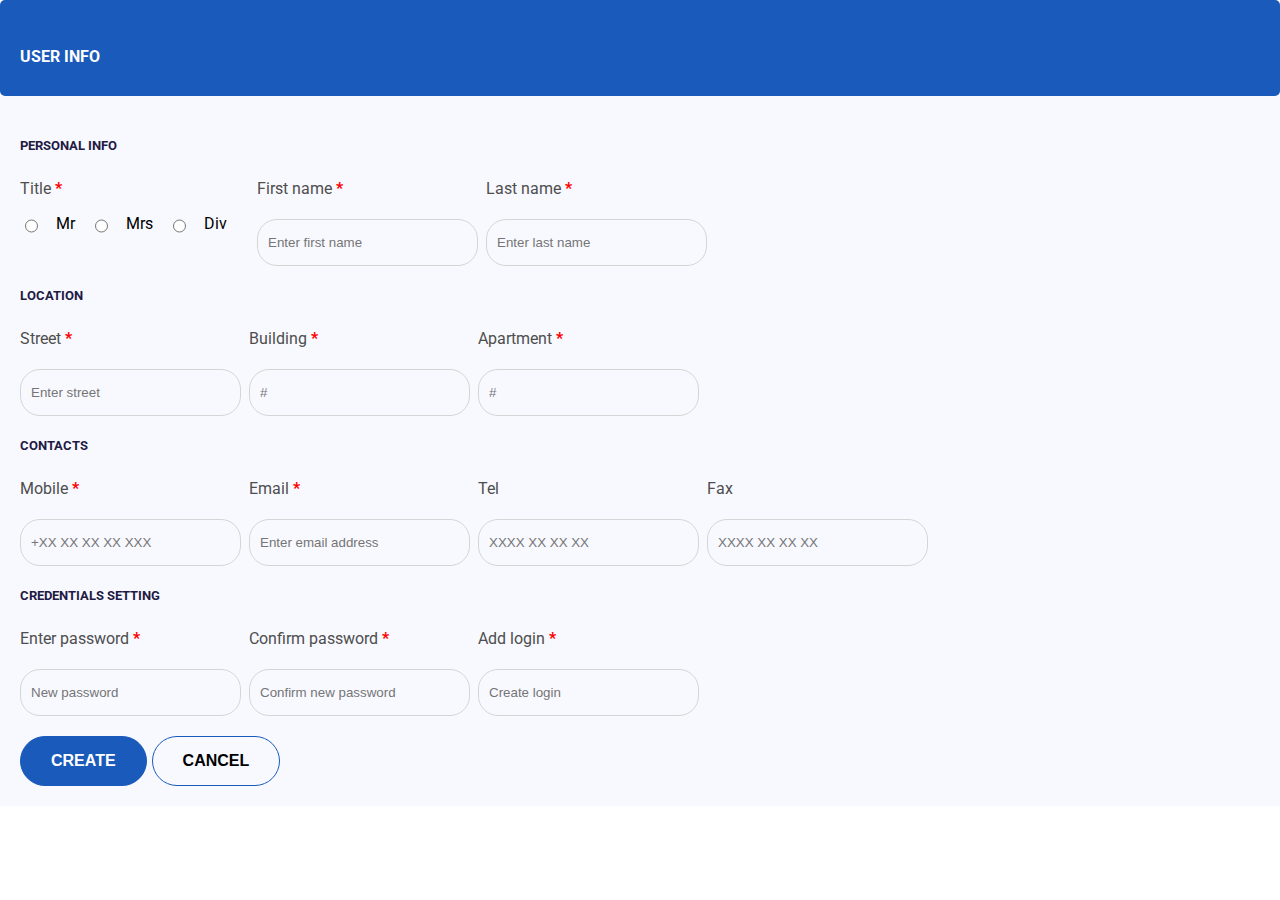
<file: frontForm/index.html>
<!DOCTYPE html>
<html lang="en">
<head>
    <meta charset="UTF-8">
    <meta name="viewport" content="width=device-width, initial-scale=1.0">
    <title>User Info</title>
    <link rel="stylesheet" href="style/styles.css">
</head>
<body>
    <header class="user_info">
        <h5>USER INFO</h5>
    </header>
    <main class="create_info">
        <form action="/" method="post">
            <h5>PERSONAL INFO</h5>
            <div class="personal_info">
                <div class="title">
                    <p>Title <b>*</b></p>
                    <div class="radio-group">
                        <input type="radio" name="title" id="mr"><label for="mr">Mr</label>
                        <input type="radio" name="title" id="mrs"><label for="mrs">Mrs</label>
                        <input type="radio" name="title" id="div"><label for="div">Div</label>
                    </div>
                </div>
                <div class="name">
                    <p>First name <b>*</b></p>
                    <input type="text" name="first_name" placeholder="Enter first name">
                </div>
                <div class="surname">
                    <p>Last name <b>*</b></p>
                    <input type="text" name="last_name" placeholder="Enter last name">
                </div>
            </div>
            <h5>LOCATION</h5>
            <div class="location">
                <div class="street">
                    <p>Street <b>*</b></p>
                    <input type="text" name="street" placeholder="Enter street">
                </div>
                <div class="building">
                    <p>Building <b>*</b></p>
                    <input type="text" name="building" placeholder="#">
                </div>
                <div class="apartment">
                    <p>Apartment <b>*</b></p>
                    <input type="text" name="apartment" placeholder="#">
                </div>
            </div>
            <h5>CONTACTS</h5>
            <div class="contacts">
                <div class="mobile">
                    <p>Mobile <b>*</b></p>
                    <input type="tel" name="mobile" placeholder="+XX XX XX XX XXX">
                </div>
                <div class="email">
                    <p>Email <b>*</b></p>
                    <input type="email" name="email" placeholder="Enter email address">
                </div>
                <div class="tel">
                    <p>Tel</p>
                    <input type="tel" name="tel" placeholder="XXXX XX XX XX">
                </div>
                <div class="fax">
                    <p>Fax</p>
                    <input type="tel" name="fax" placeholder="XXXX XX XX XX">
                </div>
            </div>
            <h5>CREDENTIALS SETTING</h5>
            <div class="credentials_setting">
                <div class="password">
                    <p>Enter password <b>*</b></p>
                    <input type="password" name="password" placeholder="New password">
                </div>
                <div class="confirm_password">
                    <p>Confirm password <b>*</b></p>
                    <input type="password" name="confirm_password" placeholder="Confirm new password">
                </div>
                <div class="login">
                    <p>Add login <b>*</b></p>
                    <input type="text" name="login" placeholder="Create login">
                </div>
            </div>
            <div class="buttons">
                <button type="submit" class="create">CREATE</button>
                <button type="reset" class="cancel">CANCEL</button>
            </div>
        </form>
    </main>
</body>
</html>
</file>
<file: frontForm/style/styles.css>
@import url('https://fonts.googleapis.com/css2?family=Roboto:wght@400;500&display=swap');

body {
    font-family: 'Roboto', sans-serif;
    background-color: #fff;
    margin: 0;
    padding: 0;
}

b {
    color: red;
}

header {
    background-color: #195ABB;
    padding: 20px 0;
    border-radius: 5px;
    padding-left: 20px;
}

header h5 {
    color: #fff;
    font-size: medium;
}
p {
    color: #4E4E4E;
}
form {
    background: #F8F9FF;
    padding: 20px;
    max-width: 2100px;
    margin: auto;
}

h5 {
    margin-bottom: 10px;
    color: #221A44;
}

input {
    background-color: #F8F9FF;
    border-radius: 20px;
    border: 1px solid #D6D5D5;
    width: 100%;
    padding: 15px 10px;
    margin-top: 5px;
}

.radio-group {
    display: flex;
    gap: 15px;
    margin-top: 5px;
}

.personal_info,
.location,
.contacts,
.credentials_setting {
    display: flex;
    flex-wrap: wrap;
    gap: 30px;
}

.buttons {
    display: flex;
    justify-content: left;
    margin-top: 20px;
}

button {
    padding: 15px 30px;
    border: 1px solid #195ABB ; 
    border-radius: 30px;
    cursor: pointer;
    font-weight: bold;
    font-size: 16px;
    transition: all 500ms ease;
}

.create {
    background-color: #195ABB;
    color: white;
}

.cancel {
    background-color: #F8F9FF;
    margin-left: 5px;
}

.create:hover {
    transform: scale(1.1);
}
.cancel :hover {
    transform: scale(1.1);
}
</file>
